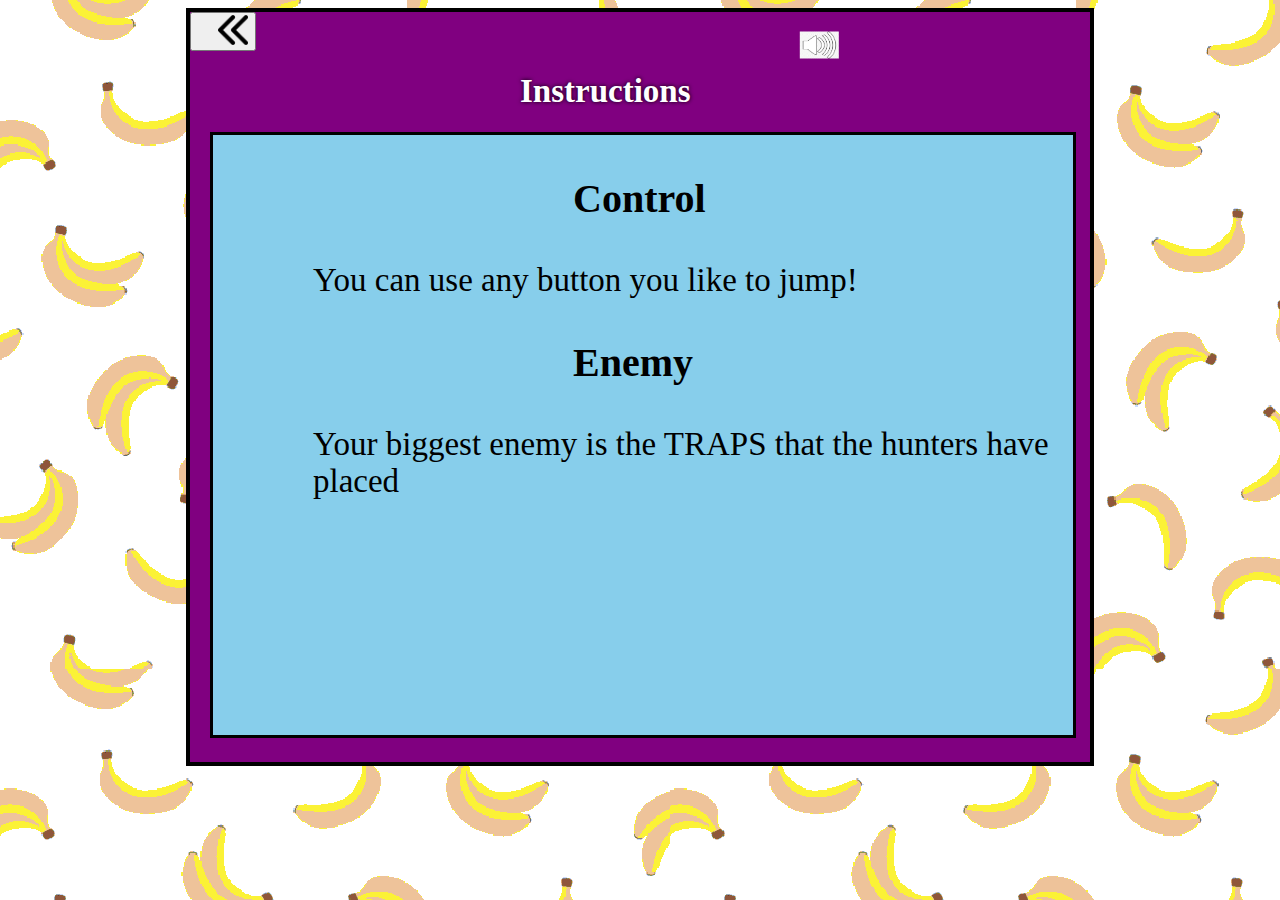
<file: instructions.html>
<!DOCTYPE html>
<html>
<head>
    <title>Wild Monkey</title>
    <link rel="stylesheet" href="CSS/instructions.css">
    <link rel="shortcut icon" href="img/Sprite-0007.ico" type="image/xPosition-icon">
    <script src="JS/soundScript.js" defer></script>

    <script defer>
       var check = 0;

        document.write(

            "<div id='myDIV'>" +
            "<button type='button' onclick='document.location = \"menu.html\"'>"+
            "<img src='img/backGO.png' id='backGO'>"+
            "</button>"+
            "<input id=\"audio-btn\" type=\"image\" " +
            "src='imgMenu/soundIcoon.jpg' style='height: 3%;width: 3%;left: 64%'>" +
            "<audio id='myaudio' autoplay>" +
            "<source src='audio/MusicInGameMenu.mp3' type='audio/mp3'/>"+
            "</audio> "+
            "<h1 id='headerIn'>Instructions</h1>" +
            "<div id='pDIV'>" +
            "<p id='pId'>Control</p>"+
            "<p id='pId2'>You can use any button you like to jump!</p>"+
            "<p id='pId'>Enemy</p>"+
            "<p id='pId2'>Your biggest enemy is the TRAPS that the hunters have placed</p>"+
            "</div>"+
            "</div>")


    </script>

</head>

<body>

</body>
</html>
</file>
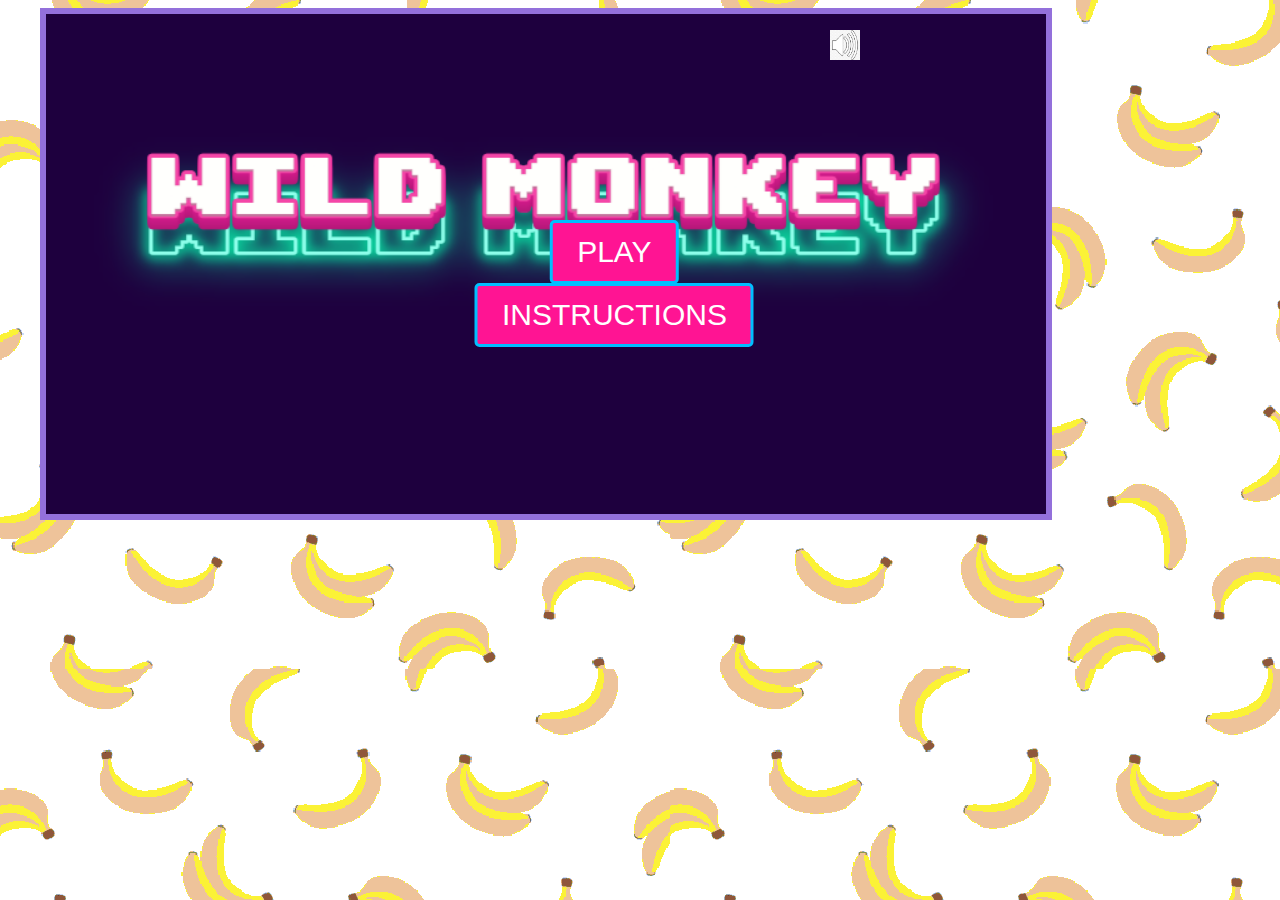
<file: menu.html>
<!DOCTYPE html>
<html lang="en">
<head>
    <meta charset="UTF-8">
    <title>Wild Monkey</title>
    <meta name = "viewport" content = "width = device-width, user-scalable = no">

    <link rel="stylesheet" href="CSS/menu.css" >
    <link rel="shortcut icon" href="img/Sprite-0007.ico" type="image/xPosition-icon">
    <script src="https://ajax.googleapis.com/ajax/libs/jquery/1.12.4/jquery.min.js"></script>
    <script src="JS/soundScript.js" defer></script>

    <script defer>

       check = 0;
        document.write("<div class='menu'>" +
            "<img src='imgMenu/wildMonkey.png' alt = \"gameMenu\"/>"+
            "<button class='btn' onclick='document.location = \"index.html\"'>PLAY</button>"+
            " <button class=\"btn-instructions\" onclick=\"document.location = 'instructions.html'\">INSTRUCTIONS</button>"+
            "<input id=\"audio-btn\" type=\"image\" " +
            "src='imgMenu/soundIcoon.jpg'>" +
            "</input>"+

            "<audio id='myaudio' autoplay>"
            +
            "<source src='audio/MusicInGameMenu.mp3' type='audio/mp3'/>"+
            "</audio> "
            +"</div>")




    </script>
</head>
<body>
</body>
</html>
</file>
<file: CSS/instructions.css>
@media screen and (max-width: 1280px) { div.myDIV {width: 1200px;} }
@media screen and (max-width: 1140px) { div.myDIV {width: 1024px;} }
@media screen and (max-width: 992px) { div.myDIV {width: 970px;} }

body{
    background:url("img/bananaBack.png") ;
}

#myDIV {
    display: block;
    margin: auto;
    width: 900px;
    height: 750px;
    background-color: purple;
    color: white;
    border: 4px solid black;
}
#headerIn {
    color: white;
    margin-left: 330px;
    font-size: 33px;
    text-shadow: black 0 0 4px;
    font-family: Bahnschrift;
}

#pDIV {
    display: block;
    margin: 20px;
    background-color: skyblue;
    border: 3px solid black;
    width: 860px;
    height: 600px;
}

#pId {
    color: black;
    margin-left: 360px ;
    font-size: 40px;
    font-weight: bold;
    font-family: Bahnschrift;
}

#pId2 {
    color: black;
    margin-left: 100px ;
    font-size: 33px;
    font-family: Bahnschrift;
}

#imgSpace {
    margin-left: 300px;
    width: 200px;
}

#audio-btn-img {
    width: 30%;
    height: 30%;
}

#backGO {
    width: 30px;
    height: 30px;
    margin-left: 20px;
}

#audio-btn {
    position: absolute;
    top: 5%;
    right: 16%;
    transform: translate(-50%, -50%);
    -ms-transform: translate(-50%, -50%);
    color: black;
    font-size: 1px;
    padding: 12px 24px;

    cursor: pointer;

}
</file>
<file: CSS/menu.css>
@media screen and (max-width: 1280px) { div.menu {width: 1200px;} }
@media screen and (max-width: 1140px) { div.menu {width: 1024px;} }
@media screen and (max-width: 992px) { div.menu {width: 970px;} }

body{
    background:url("img/bananaBack.png") ;
}

.menu {
    height: 640px;
    width: 1100px;
    display: block;
    margin: auto;
}


/* Make the image responsive */



    .menu img {
        width: 1000px;
        height: 500px;
        border: 6px solid mediumpurple;
        max-width: 1000px;
        position: fixed;

    }
    .menu .btn {
        max-width: 720px;

        position: fixed;
        top: 28%;
        left: 48%;
        transform: translate(-50%, -50%);
        -ms-transform: translate(-50%, -50%);
        background-color: deeppink;
        color: white;
        font-size: 30px;
        padding: 12px 24px;
        border: solid deepskyblue;
        cursor: pointer;
        border-radius: 5px;
    }

    .menu .btn:hover {
        background-color: black;
    }



#audio-btn {
    position: absolute;
    top: 5%;
    left: 66%;
    transform: translate(-50%, -50%);
    -ms-transform: translate(-50%, -50%);
        width: 30px;
    height: 30px;
    color: black;
    font-size: 1px;
    padding: 12px 24px;

    cursor: pointer;

}

.menu .btn-instructions {
    position: absolute;
    top: 35%;
    left: 48%;
    transform: translate(-50%, -50%);
    -ms-transform: translate(-50%, -50%);
    background-color: deeppink;
    color: white;
    font-size: 30px;
    padding: 12px 24px;
    border: solid deepskyblue;
    cursor: pointer;
    border-radius: 5px;
}

.menu .btn-instructions:hover {
    background-color: black;
}
</file>
